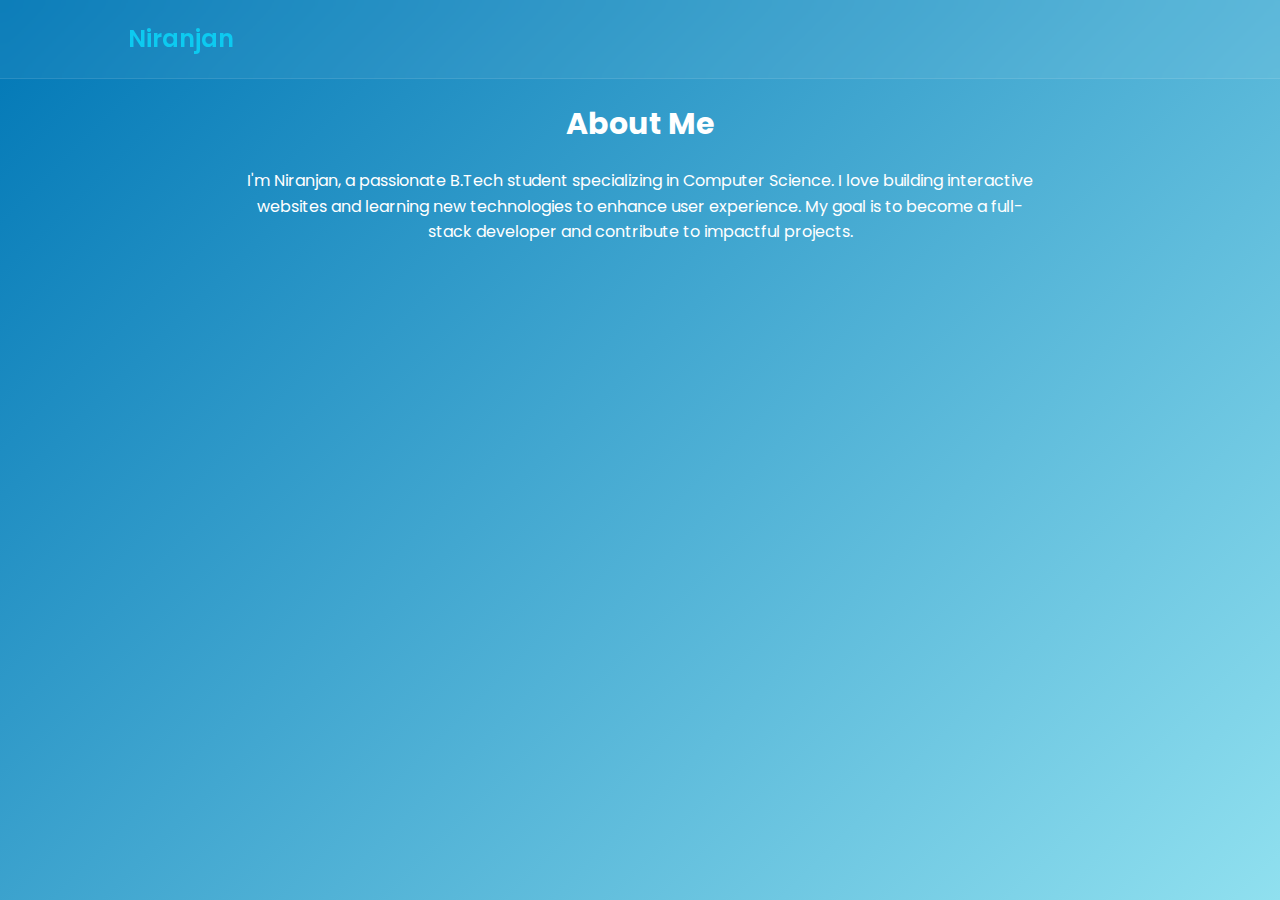
<file: About.html>
<!DOCTYPE html>
<html lang="en">
<head>
    <meta charset="UTF-8">
    <meta name="viewport" content="width=device-width, initial-scale=1.0">
    <title>About - Niranjan</title>
    <link rel="stylesheet" href="style.css">
</head>
<body>
    <header>
        <a href="index.html" target="_blank">Niranjan</a>
    </header>
    <section class="about">
        <h2 class="section-title">About Me</h2>
        <p>
            I'm Niranjan, a passionate B.Tech student specializing in Computer Science. 
            I love building interactive websites and learning new technologies to enhance user experience.
            My goal is to become a full-stack developer and contribute to impactful projects.
        </p>
    </section>
</body>
</html>
</file>
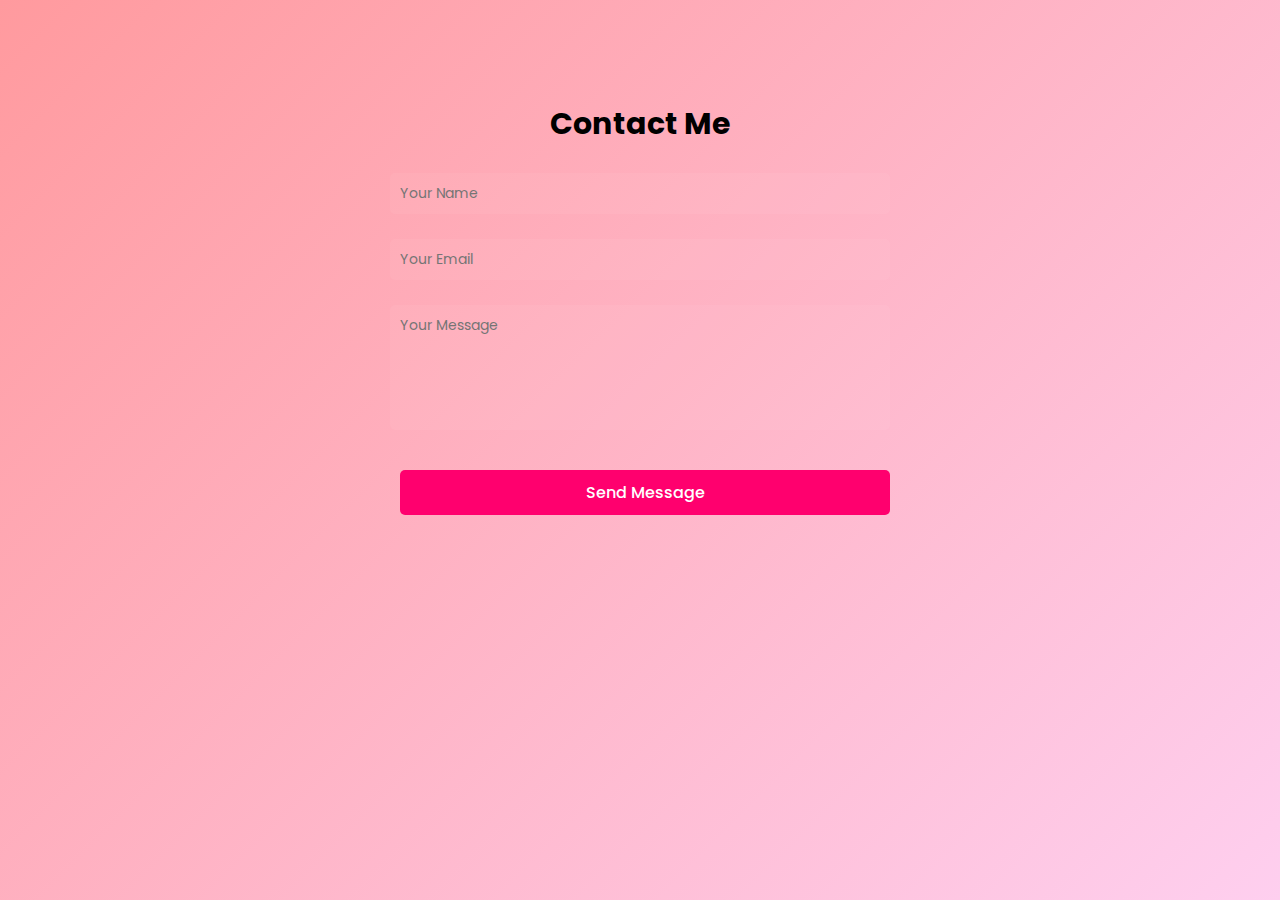
<file: contact.html>
<!DOCTYPE html>
<html lang="en">
<head>
    <meta charset="UTF-8">
    <meta name="viewport" content="width=device-width, initial-scale=1.0">
    <title>Contact - Niranjan</title>
    <link rel="stylesheet" href="style.css">
</head>
<body>
    <section class="contact">
        <h2 class="section-title">Contact Me</h2>
        <form>
            <input type="text" placeholder="Your Name" required>
            <input type="email" placeholder="Your Email" required>
            <textarea placeholder="Your Message" rows="5" required></textarea>
            <button type="submit" class="btn">Send Message</button>
        </form>
    </section>
</body>
</html>
</file>
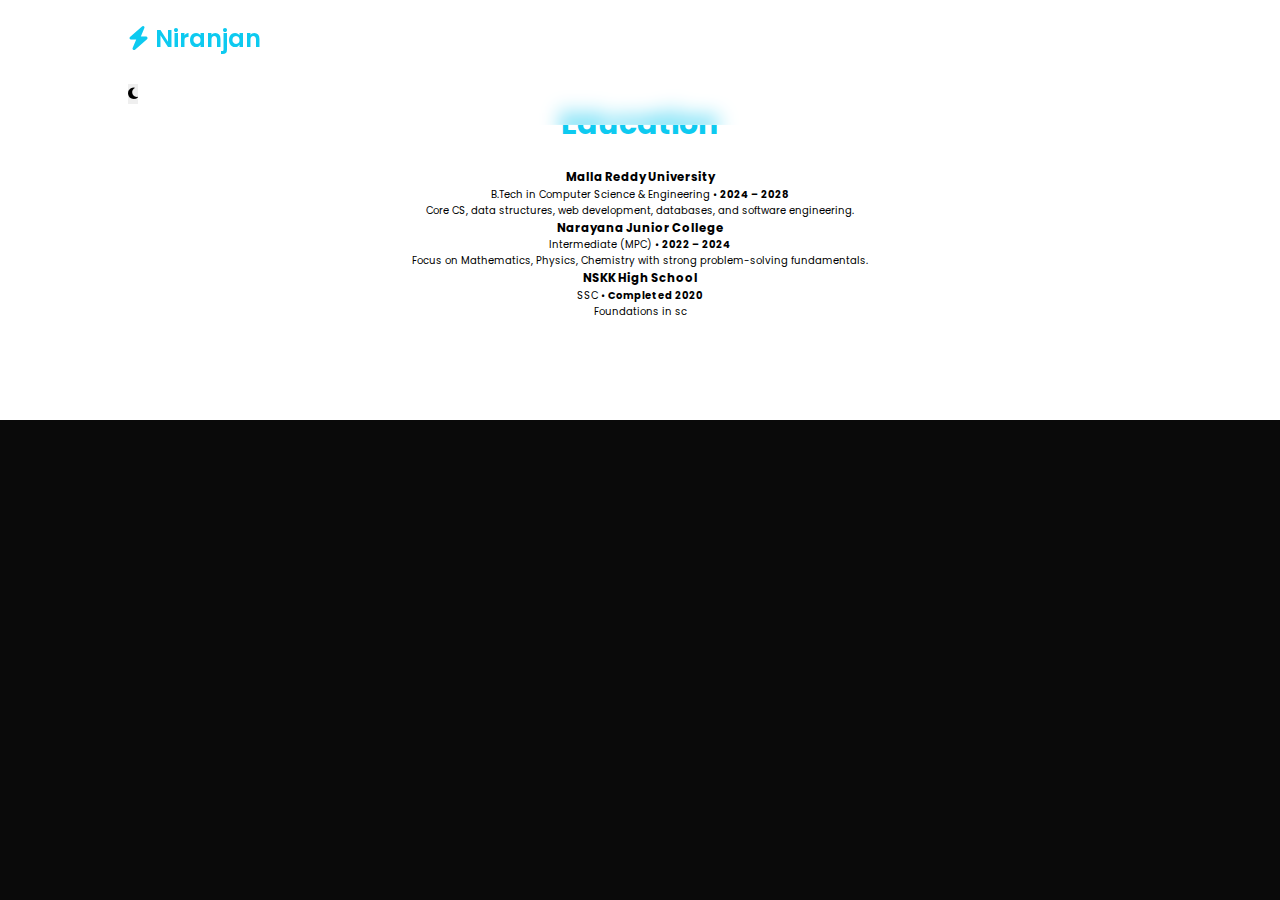
<file: education.html>
<!DOCTYPE html>
<html lang="en" data-theme="dark">
<head>
  <meta charset="UTF-8" />
  <meta name="viewport" content="width=device-width, initial-scale=1" />
  <title>Niranjan • Education</title>
  <link href="https://fonts.googleapis.com/css2?family=Poppins:wght@300;400;600;700&display=swap" rel="stylesheet">
  <link href="https://cdnjs.cloudflare.com/ajax/libs/font-awesome/6.5.2/css/all.min.css" rel="stylesheet">
  <link rel="stylesheet" href="style.css">
</head>
<body>
  <header class="site-header">
    <div class="nav-wrap">
      <a class="brand" href="index.html"><i class="fa-solid fa-bolt"></i> Niranjan</a>
      <nav class="nav">
        <a class="nav-link" href="index.html">Home</a>
        <a class="nav-link" href="about.html">About</a>
        <a class="nav-link" href="skills.html">Skills</a>
        <a class="nav-link active" href="education.html">Education</a>
        <a class="nav-link" href="contact.html">Contact</a>
      </nav>
      <button id="themeToggle" class="toggle" aria-label="Toggle theme"><i class="fa-solid fa-moon"></i></button>
    </div>
  </header>

  <main class="section education">
    <h2 class="section-title">Education</h2>
    <div class="timeline">
      <article class="card">
        <h3>Malla Reddy University</h3>
        <p class="muted">B.Tech in Computer Science & Engineering • <strong>2024 – 2028</strong></p>
        <p>Core CS, data structures, web development, databases, and software engineering.</p>
      </article>
      <article class="card">
        <h3>Narayana Junior College</h3>
        <p class="muted">Intermediate (MPC) • <strong>2022 – 2024</strong></p>
        <p>Focus on Mathematics, Physics, Chemistry with strong problem-solving fundamentals.</p>
      </article>
      <article class="card">
        <h3>NSKK High School</h3>
        <p class="muted">SSC • <strong>Completed 2020</strong></p>
        <p>Foundations in sc
</file>
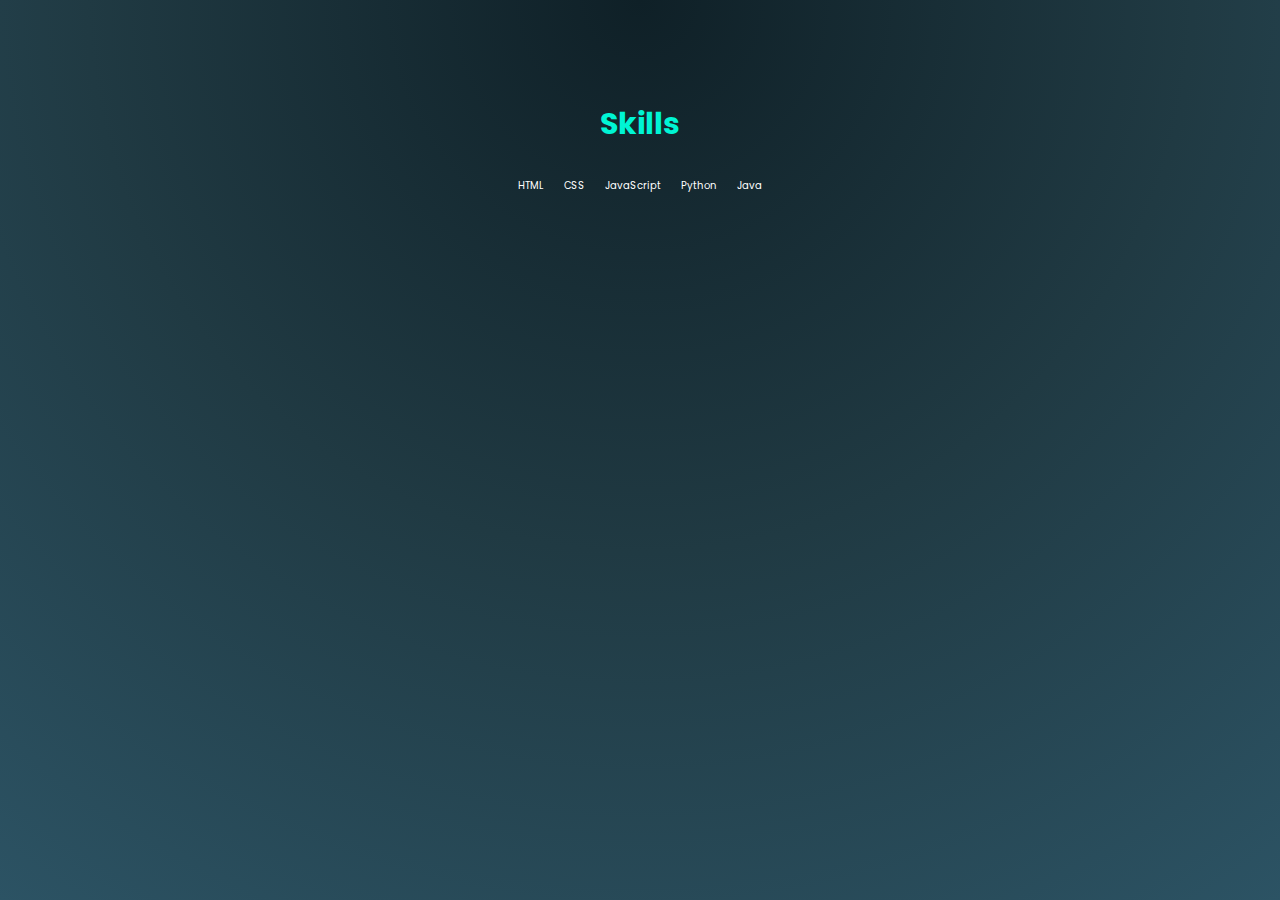
<file: skills.html>
<!DOCTYPE html>
<html lang="en">
<head>
    <meta charset="UTF-8">
    <meta name="viewport" content="width=device-width, initial-scale=1.0">
    <title>Skills - Niranjan</title>
    <link rel="stylesheet" href="style.css">
</head>
<body>
    <section class="skills">
        <h2 class="section-title">Skills</h2>
        <div class="skill-list">
            <div class="skill">HTML</div>
            <div class="skill">CSS</div>
            <div class="skill">JavaScript</div>
            <div class="skill">Python</div>
            <div class="skill">Java</div>
        </div>
    </section>
</body>
</html>
</file>
<file: style.css>
/* Google Fonts */
@import url("https://fonts.googleapis.com/css2?family=Poppins:wght@200;300;400;500;600&display=swap");

/* Reset */
* {
    margin: 0;
    padding: 0;
    box-sizing: border-box;
    text-decoration: none;
    outline: none;
    border: none;
    font-family: 'Poppins', sans-serif;
}

html {
    font-size: 62.5%;
    scroll-behavior: smooth;
}

body {
    background: #0a0a0a;
    color: #fff;
    line-height: 1.6;
}

/* ===== NAVBAR ===== */
header {
    position: fixed;
    top: 0;
    left: 0;
    width: 100%;
    padding: 2rem 10%;
    display: flex;
    justify-content: space-between;
    align-items: center;
    background: rgba(255, 255, 255, 0.05);
    backdrop-filter: blur(10px);
    border-bottom: 1px solid rgba(255, 255, 255, 0.1);
    z-index: 1000;
}

header a {
    font-size: 2.4rem;
    font-weight: 600;
    color: #0dcaf0;
}

nav {
    display: flex;
    gap: 2rem;
}

nav a {
    font-size: 1.6rem;
    color: white;
    position: relative;
    transition: 0.3s;
}

nav a::after {
    content: "";
    position: absolute;
    left: 0;
    bottom: -5px;
    width: 0%;
    height: 2px;
    background: #0dcaf0;
    transition: 0.3s;
}

nav a:hover::after {
    width: 100%;
}

/* ===== SECTIONS ===== */
section {
    padding: 10rem 10% 5rem;
    min-height: 100vh;
}

.section-title {
    font-size: 3rem;
    margin-bottom: 3rem;
    text-align: center;
    color: #0dcaf0;
}

/* ===== HOME ===== */
.home {
    position: relative;
    display: flex;
    align-items: center;
    justify-content: center;
    text-align: center;
    overflow: hidden;
}

.home-bg video {
    position: absolute;
    top: 0;
    left: 0;
    width: 100%;
    height: 100%;
    object-fit: cover;
    z-index: -1;
}
.home-content {
    max-width: 800px;
    padding: 2rem;
    position: relative;
    z-index: 2;
}

.highlight {
    color: #ff9800;
}

.typing-text span {
    color: #00d4ff;
    font-weight: bold;
}

.social-icons {
    margin-top: 2rem;
}

.social-icons a {
    color: white;
    margin-right: 15px;
    font-size: 2.5rem;
    transition: transform 0.3s ease, color 0.3s ease;
}

.social-icons a:hover {
    color: #00d4ff;
    transform: scale(1.2);
}

.btn {
    display: inline-block;
    margin-top: 2rem;
    padding: 1rem 2rem;
    background: linear-gradient(45deg, #00d4ff, #ff9800);
    color: white;
    font-weight: bold;
    border-radius: 30px;
    transition: transform 0.3s ease, box-shadow 0.3s ease;
}

.btn:hover {
    transform: scale(1.1);
    box-shadow: 0 0 15px #00d4ff;
}

/* .home-content h1 {
    font-size: 4.5rem;
}

.home-content h1 span {
    color: #0dcaf0;
}

.home-content h3 {
    font-size: 2.2rem;
    margin-top: 1rem;
}

.home-content p {
    font-size: 1.6rem;
    margin-top: 1.5rem;
}

/* ===== SOCIAL ICONS ===== */
.social-icons {
    display: flex;
    justify-content: center;
    gap: 1.5rem;
    margin-top: 2rem;
}

.social-icons a {
    width: 4rem;
    height: 4rem;
    display: flex;
    align-items: center;
    justify-content: center;
    background: rgba(255, 255, 255, 0.1);
    border-radius: 50%;
    font-size: 2rem;
    color: white;
    transition: all 0.3s ease;
}

.social-icons a:hover {
    background: #0dcaf0;
    color: black;
    transform: translateY(-5px);
}

/* Buttons */
.btn {
    display: inline-block;
    padding: 1rem 2rem;
    background: #0dcaf0;
    color: black;
    font-weight: 500;
    border-radius: 2rem;
    font-size: 1.6rem;
    margin-left: 1rem;
    transition: all 0.3s ease;
}

.btn:hover {
    background: #00b8a9;
    transform: scale(1.05);
} */

/* ===== ABOUT ===== */
.about p {
    font-size: 1.6rem;
    max-width: 700px;
    margin: auto;
    text-align: center;
    line-height: 1.8;
}

/* ===== SKILLS ===== */
.skill-list {
    display: flex;
    justify-content: center;
    gap: 1.5rem;
    flex-wrap: wrap;
}

/* .skill {
    background: rgba(255, 255, 255, 0.05);
    padding: 1rem 2rem;
    border-radius: 2rem;
    font-size: 1.6rem;
    transition: 0.3s;
}

.skill:hover {
    background: #0dcaf0;
    color: black;
    transform: scale(1.1);
} */
.skill-item {
    background: rgba(255, 255, 255, 0.05);
    padding: 2rem;
    border-radius: 1rem;
    font-size: 1.6rem;
    transition: 0.3s;
    display: flex;
    flex-direction: column;
    align-items: center;
}

.skill-item img.skill-icon {
    width: 50px;
    height: 50px;
    margin-bottom: 1rem;
}

.skill-item:hover {
    background: #00f5d4;
    color: black;
    transform: scale(1.05);
}
.skills {
    background: linear-gradient(135deg, #141E30, #243B55);
}

.about {
    background: linear-gradient(135deg, #ff6a00, #ee0979);
}

.contact {
    background: linear-gradient(135deg, #00c6ff, #0072ff);
}

/* ===== EDUCATION ===== */
.edu-card {
    background: rgba(255, 255, 255, 0.05);
    padding: 2rem;
    border-radius: 1rem;
    margin: 1rem auto;
    max-width: 500px;
    transition: 0.3s;
    text-align: center;
}

.edu-card:hover {
    background: rgba(255, 255, 255, 0.2);
    transform: translateY(-5px);
}

/* ===== CONTACT ===== */
form {
    display: flex;
    flex-direction: column;
    gap: 1.5rem;
    max-width: 500px;
    margin: auto;
}

input, textarea {
    padding: 1rem;
    font-size: 1.4rem;
    border-radius: 0.5rem;
    border: none;
    outline: none;
    background: rgba(255, 255, 255, 0.05);
    color: white;
}

textarea {
    resize: none;
}

button.btn {
    cursor: pointer;
}
* ====================== HOME ====================== */
.home {
    position: relative;
    height: 100vh;
    background: black;
    overflow: hidden;
    display: flex;
    justify-content: center;
    align-items: center;
    flex-direction: column;
    text-align: center;
}

.home-bg video {
    position: absolute;
    top: 0;
    left: 0;
    width: 100%;
    height: 100%;
    object-fit: cover;
    opacity: 0.3;
    z-index: -1;
}

.home-content h1 {
    font-size: 4rem;
}

.home-content h1 span {
    color: #00f5d4;
}

.home-content p {
    font-size: 1.6rem;
    margin: 1rem 0;
}

.social-icons {
    margin-top: 2rem;
}

.social-icons a {
    color: white;
    font-size: 2rem;
    margin: 0 1rem;
    transition: 0.3s;
}

.social-icons a:hover {
    color: #ff006e;
}

/* ====================== ABOUT ====================== */
.about {
    background: linear-gradient(135deg, #0077b6, #90e0ef);
    color: black;
    padding: 10rem 5%;
    text-align: center;
}

.about h2 {
    font-size: 3rem;
    margin-bottom: 2rem;
    color: white;
}

.about p {
    font-size: 1.6rem;
    max-width: 800px;
    margin: auto;
    color: white;
}

/* ====================== SKILLS ====================== */
.skills {
    background: radial-gradient(circle at top, #0f2027, #203a43, #2c5364);
    padding: 10rem 5%;
    text-align: center;
}

.skills h2 {
    font-size: 3rem;
    margin-bottom: 3rem;
    color: #00f5d4;
}

.skill-list {
    display: flex;
    justify-content: center;
    gap: 2rem;
    flex-wrap: wrap;
}

.skill-item {
    background: rgba(255,255,255,0.05);
    padding: 2rem;
    border-radius: 1rem;
    font-size: 1.6rem;
    transition: 0.3s;
}

.skill-item:hover {
    background: #00f5d4;
    color: black;
}

/* ====================== EDUCATION ====================== */
.education {
    background:white;
    color: black;
    padding: 10rem 5%;
    text-align: center;
}

.education h2 {
    font-size: 3rem;
    margin-bottom: 2rem;
}

.education-item {
    margin: 1.5rem 0;
    font-size: 1.6rem;
}

/* ====================== CONTACT ====================== */
.contact {
    background: linear-gradient(135deg, #ff9a9e, #fecfef);
    padding: 10rem 5%;
    text-align: center;
}

.contact h2 {
    font-size: 3rem;
    margin-bottom: 2rem;
    color: black;
}

.contact form {
    max-width: 500px;
    margin: auto;
    display: flex;
    flex-direction: column;
}

.contact input, .contact textarea {
    padding: 1rem;
    margin: 0.5rem 0;
    border-radius: 0.5rem;
    border: none;
}

.contact button {
    background: #ff006e;
    color: white;
    padding: 1rem;
    border-radius: 0.5rem;
    cursor: pointer;
    border: none;
    transition: 0.3s;
}

.contact button:hover {
    background: #00f5d4;
    color: black;
}
</file>
